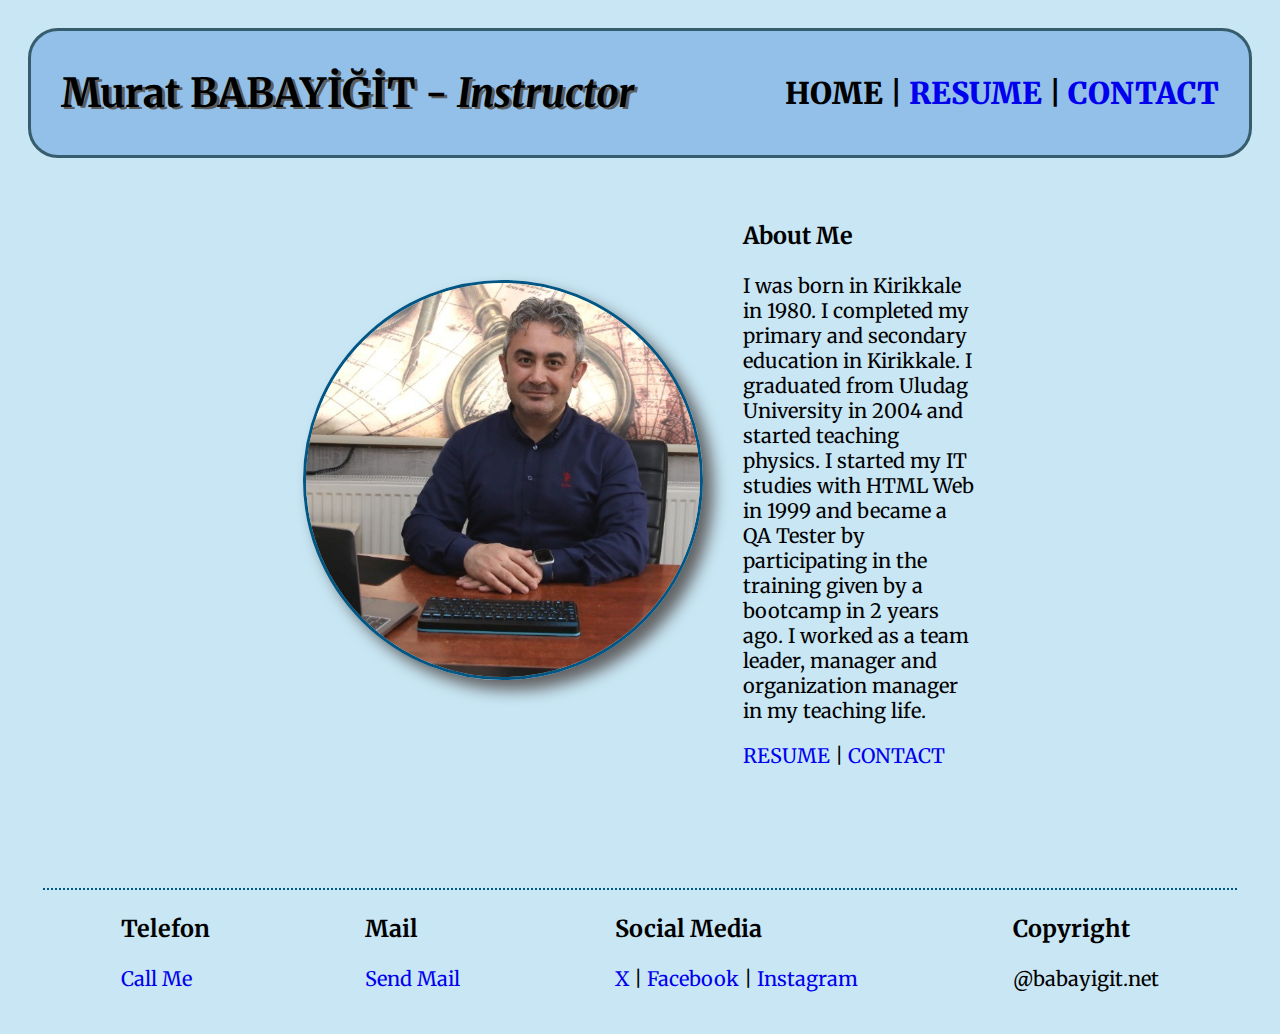
<file: index.html>
<!DOCTYPE html>
<html>
<head>
    <link rel="stylesheet" href="css/style.css">
    <meta charset="UTF-8">
    <meta name="viewport" content="width=device-width, initial-scale=1.0">
    <title>M.BABAYIGIT --- My Resume</title>
    <link rel="stylesheet" href="css/style.css">
</head>
<body>
    <div class="header">
        <div class="title"><h1>Murat BABAYİĞİT - <i>Instructor</i></h1></div>
        <div class="menu">HOME | <a href="resume.html">RESUME </a> | <a href="contact.html">CONTACT</a></div>

    </div>

    <div class="content">
        <div class="about">
            <div class="photo" id="MyProfilePicture">
                <img src="img/mb.jpg" alt="My Profile Picture">
            </div>
            <div class="description">
                <h3>About Me</h3>
                <p>I was born in Kirikkale in 1980. I completed my primary and secondary education in Kirikkale. 
                    I graduated from Uludag University in 2004 and started teaching physics. 
                    I started my IT studies with HTML Web in 1999 and became a QA Tester
                    by participating in the training given by a bootcamp in 2 years ago. 
                    I worked as a team leader, manager and organization manager in my teaching life. <br></p>
                <div class="toolbar">
                    <a href="resume.html">RESUME </a> | 
                    <a href="contact.html">CONTACT</a>
                </div>
            </div>
        </div>

    </div>

    <br><br> <br>
    <div class="footer">
        <div class="phone"><h3>Telefon</h3><a href="tel:+905001234567">Call Me</a></div>
        <div class="email"><h3>Mail</h3><a href="mailto:babayigit@babayigit.net">Send Mail</a></div>
        <div class="social"><h3>Social Media</h3><a href="http://www.x.com" target="_blank">X</a> | <a href="http://www.facebook.com" target="_blank" >Facebook</a> | <a href="http://www.instagram.com" target="_blank" >Instagram</a></div>
        <div class="copyright"><h3>Copyright</h3>@babayigit.net</div>


    </div>
    
</body>
</html>
</file>
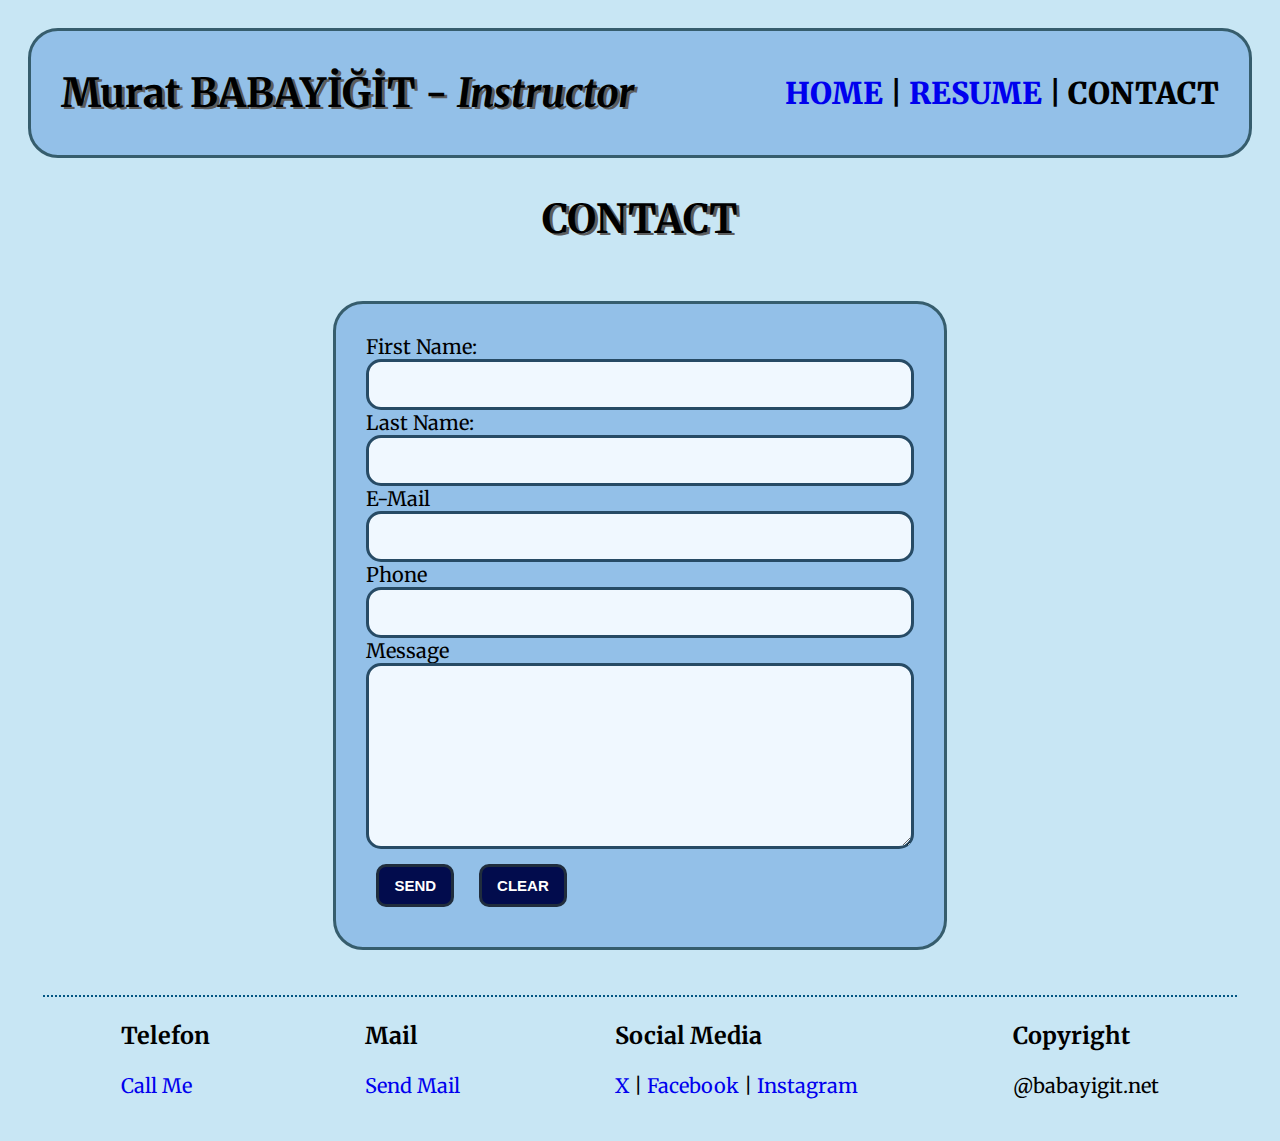
<file: contact.html>
<!DOCTYPE html>
<html>
<head>
    <link rel="stylesheet" href="css/style.css">
    <meta charset="UTF-8">
    <meta name="viewport" content="width=device-width, initial-scale=1.0">
    <title>M.BABAYIGIT --- My Resume</title>
</head>
<body>
    <div class="header">
        <div class="title"><h1>Murat BABAYİĞİT - <i>Instructor</i></h1></div>
        <div class="menu"><a href="index.html">HOME</a> | <a href="resume.html">RESUME</a> | CONTACT</div>

    </div>

    <div class="content">
        <h1>CONTACT</h1>
        <div class="section">
            <div class="card">
                <div class="left">
                    <form action="saveToDB.js">
                        <div class="form-row">
                            <div>
                                <label for="firstName">First Name:</label>
                            </div>
                            
                                <input type="text" name="firstName">
                            
                         </div>

                        <div class="form-row">
                            <div>
                                <label for="lastName">Last Name:</label>
                            </div>
                            
                                <input type="text" name="lastName">
                            
                        </div>
                        <div class="form-row">
                            <div>
                                <label for="email">E-Mail</label>
                            </div>                           
                                <input type="email" name="email">                        
                         </div>
                        <div class="form-row">
                            <div>
                                <label for="phone">Phone</label>
                            </div>
                            <input type="number" name="phone">
                         </div>
                         <div class="form-row">
                            <div>
                                <label for="message">Message</label>
                            </div>
                                <textarea name="message"  cols="30" rows="10"></textarea>
                         </div>
                         <button type="submit">SEND</button> <button type="reset">CLEAR</button>
                    </form>
                </div>            
            </div>
        </div>
    </div>


    <div class="footer">
        <div class="phone"><h3>Telefon</h3><a href="tel:+905001234567">Call Me</a></div>
        <div class="email"><h3>Mail</h3><a href="mailto:babayigit@babayigit.net">Send Mail</a></div>
        <div class="social"><h3>Social Media</h3><a href="http://www.x.com" target="_blank">X</a> | <a href="http://www.facebook.com" target="_blank" >Facebook</a> | <a href="http://www.instagram.com" target="_blank" >Instagram</a></div>
        <div class="copyright"><h3>Copyright</h3>@babayigit.net</div>


    </div>
    
</body>
</html>
</file>
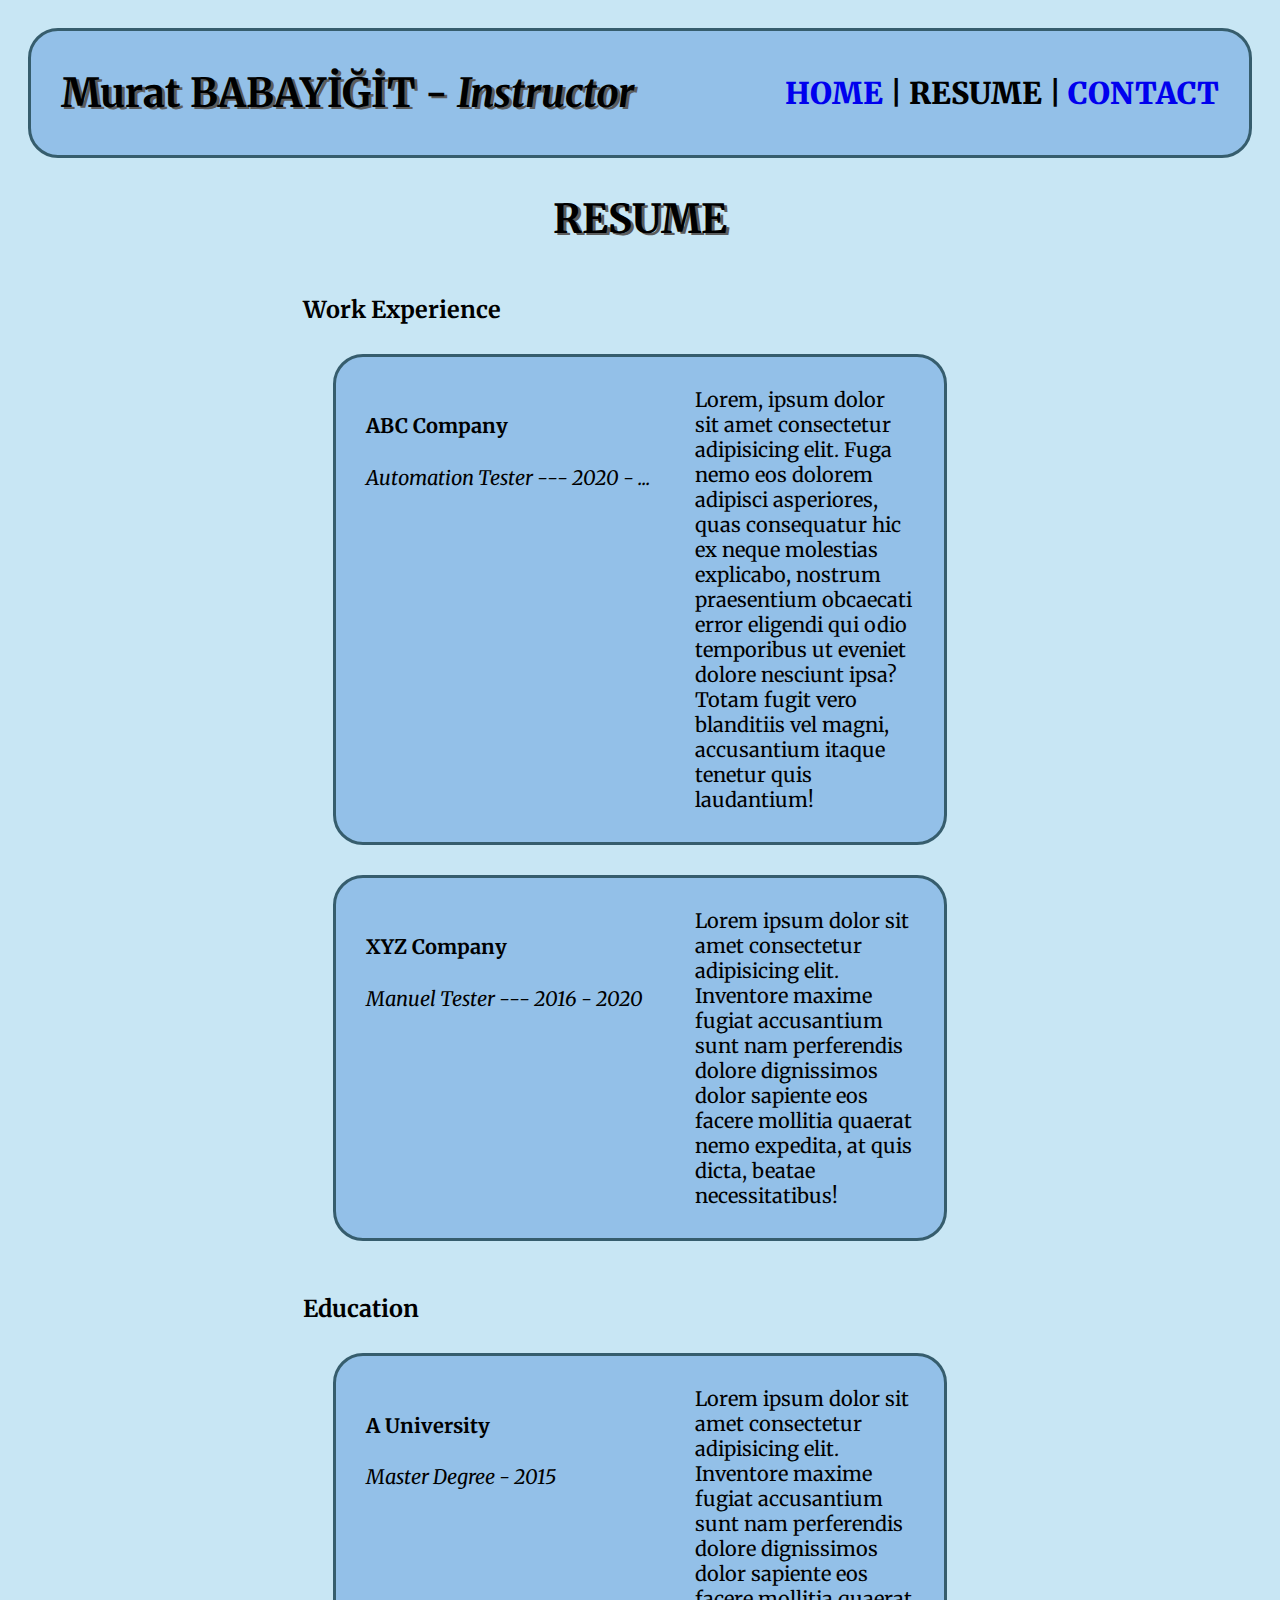
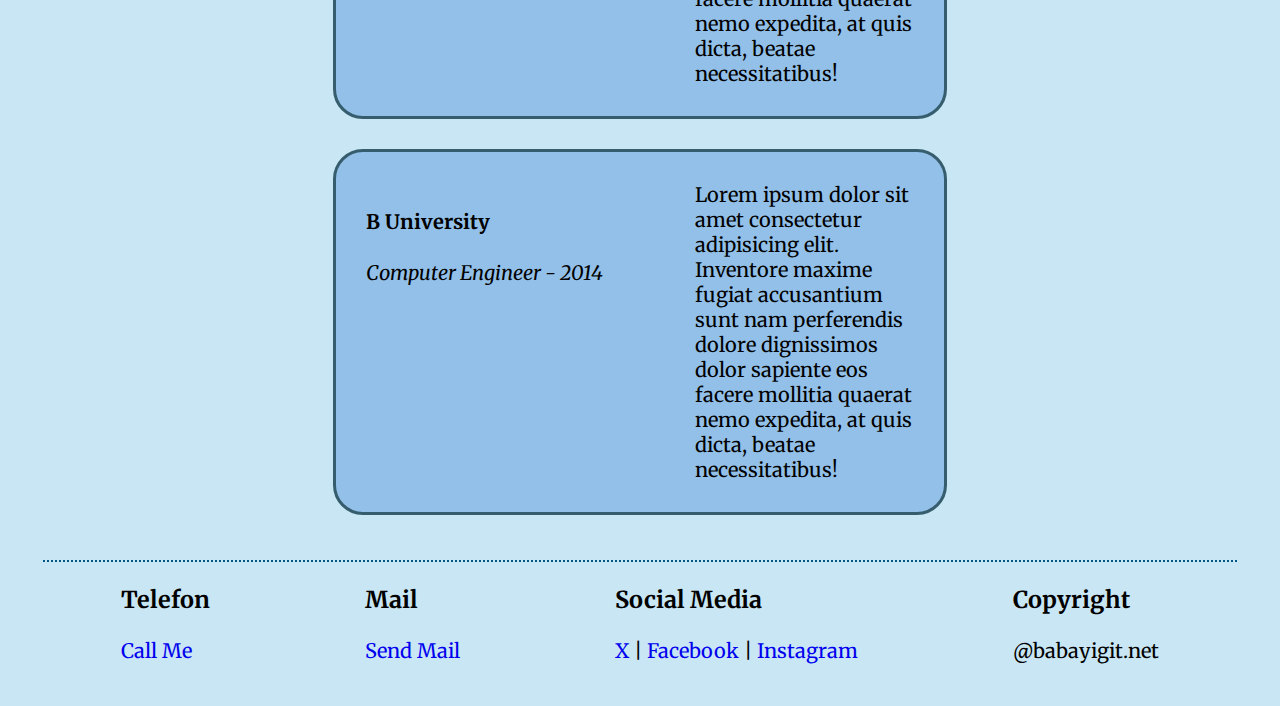
<file: resume.html>
<!DOCTYPE html>
<html>
<head>
    <meta charset="UTF-8">
    <meta name="viewport" content="width=device-width, initial-scale=1.0">
    <title>M.BABAYIGIT --- My Resume</title>
    <link rel="stylesheet" href="css/style.css">
</head>
<body>
    <div class="header">
        <div class="title"><h1>Murat BABAYİĞİT - <i>Instructor</i></h1></div>
        <div class="menu"><a href="index.html">HOME</a> | RESUME | <a href="contact.html">CONTACT</a></div>

    </div>

    <div class="content">
        <h1>RESUME</h1>
        <div class="section">
            <h3>Work Experience</h3>
            <div class="card">
                <!-- Şirket Adı ve Çalışma Süresi -->
                <div class="left">
                    <h4>ABC Company</h4>
                    <i>Automation Tester --- 2020 - ...</i>

                </div>
    
                <!-- İş ile ilgili açıklama -->
                <div class="right">
                    Lorem, ipsum dolor sit amet consectetur adipisicing elit. 
                    Fuga nemo eos dolorem adipisci asperiores, quas consequatur 
                    hic ex neque molestias explicabo, nostrum praesentium obcaecati
                    error eligendi qui odio temporibus ut eveniet dolore nesciunt ipsa?
                    Totam fugit vero blanditiis vel magni, accusantium
                    itaque tenetur quis laudantium!

                </div>
            </div>

            <div class="card">
                <!-- Şirket Adı ve Çalışma Süresi -->
                <div class="left">
                    <h4>XYZ Company</h4>
                    <i>Manuel Tester --- 2016 - 2020</i>

                </div>
    
                <!-- İş ile ilgili açıklama -->
                <div class="right">
                    Lorem ipsum dolor sit amet consectetur adipisicing elit. 
                    Inventore maxime fugiat accusantium sunt nam perferendis 
                    dolore dignissimos dolor sapiente eos facere mollitia quaerat
                    nemo expedita, at quis dicta, beatae necessitatibus!

                </div>
            </div>

            
        </div>


        <div class="section">
            <h3>Education</h3>
            <div class="card">
                
                <div class="left">
                    <h4>A University</h4>
                    <i>Master Degree - 2015</i>
                </div>


                <div class="right">
                    Lorem ipsum dolor sit amet consectetur adipisicing elit. 
                    Inventore maxime fugiat accusantium sunt nam perferendis 
                    dolore dignissimos dolor sapiente eos facere mollitia quaerat
                    nemo expedita, at quis dicta, beatae necessitatibus!
                </div>
            </div>

            <div class="card">
                <div class="left">
                    <h4>B University</h4>
                    <i>Computer Engineer - 2014</i>

                </div>
                <div class="right">
                    Lorem ipsum dolor sit amet consectetur adipisicing elit. 
                    Inventore maxime fugiat accusantium sunt nam perferendis 
                    dolore dignissimos dolor sapiente eos facere mollitia quaerat
                    nemo expedita, at quis dicta, beatae necessitatibus!
            
                </div>
            </div>
            </div>

        </div>


    </div>


    <div class="footer">
        <div class="phone"><h3>Telefon</h3><a href="tel:+905001234567">Call Me</a></div>
        <div class="email"><h3>Mail</h3><a href="mailto:babayigit@babayigit.net">Send Mail</a></div>
        <div class="social"><h3>Social Media</h3><a href="http://www.x.com" target="_blank">X</a> | <a href="http://www.facebook.com" target="_blank" >Facebook</a> | <a href="http://www.instagram.com" target="_blank" >Instagram</a></div>
        <div class="copyright"><h3>Copyright</h3>@babayigit.net</div>


    </div>
    
</body>
</html>
</file>
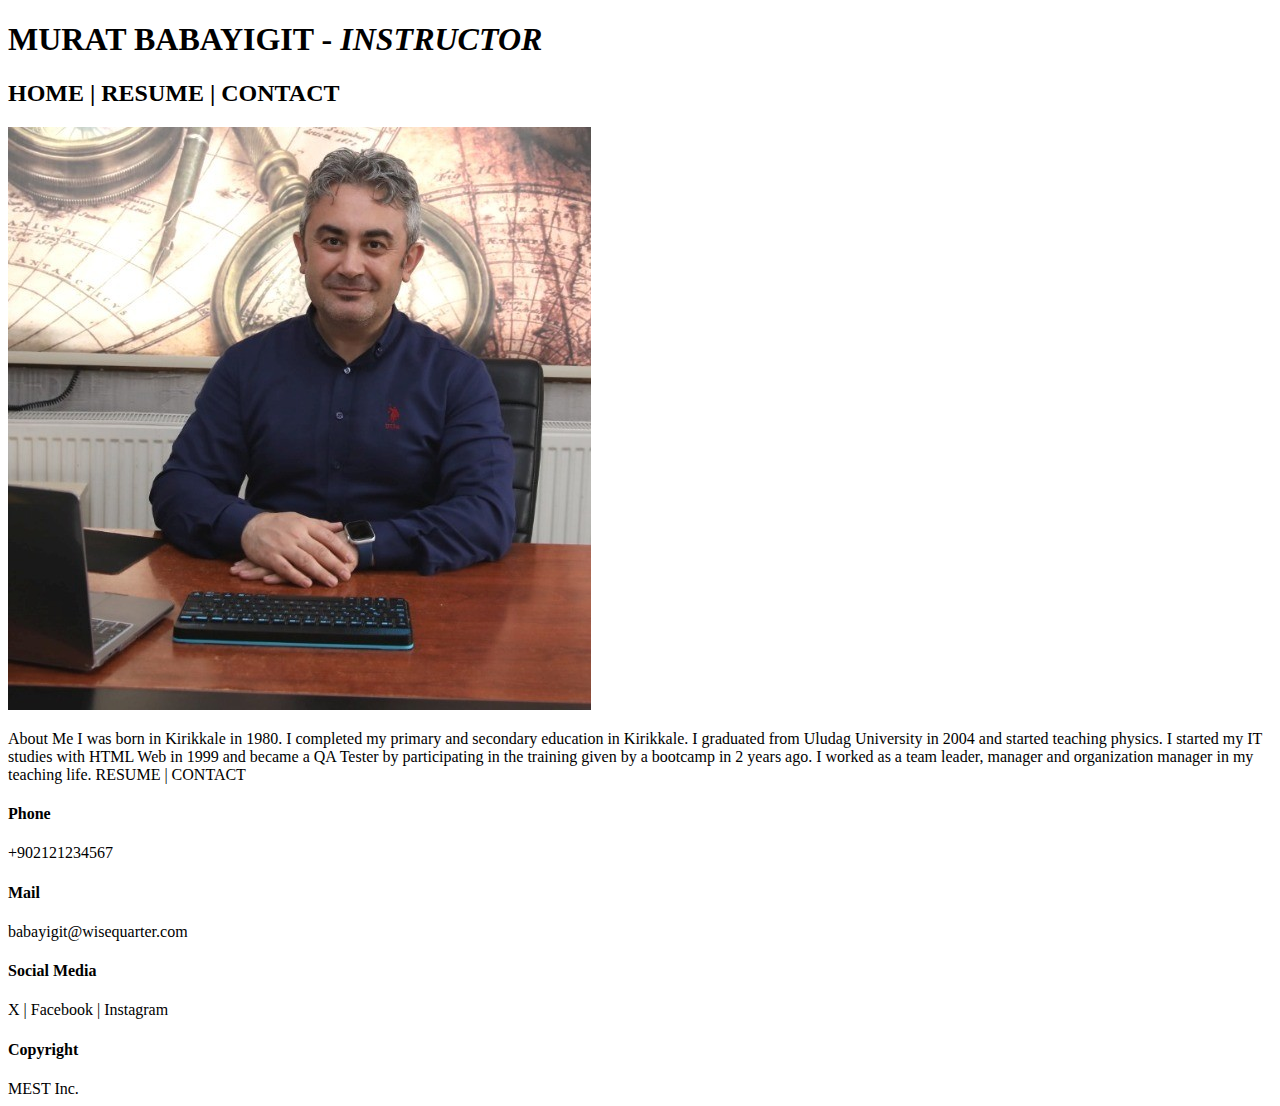
<file: testindex.html>
<!DOCTYPE html>
<html>
<head>
    <meta charset="UTF-8">
    <meta name="viewport" content="width=device-width, initial-scale=1.0">
    <title>meetUP TYT - WiseQuarter</title>
</head>


<body>
  
 <div class="header">
    <div><h1>MURAT BABAYIGIT - <i>INSTRUCTOR</i></h1></div>
    <div><h2>HOME | RESUME | CONTACT</h2></div>

 </div>

 <div class="content">
    <div class="photo"><img src="img/mb.jpg" alt="murat babayigit"></div>
    <div class="aboutme"><p>About Me
        I was born in Kirikkale in 1980. I completed my primary and secondary education in Kirikkale. I graduated from Uludag University in 2004 and started teaching physics. I started my IT studies with HTML Web in 1999 and became a QA Tester by participating in the training given by a bootcamp in 2 years ago. I worked as a team leader, manager and organization manager in my teaching life.
        
        RESUME | CONTACT</p></div>

 </div>

 <div class="footer">
    <div class="phone"><h4>Phone</h4>+902121234567</div>
    <div class="email"><h4>Mail</h4>babayigit@wisequarter.com</div>
    <div class="social"><h4>Social Media</h4>X | Facebook | Instagram</div>
    <div class="copyright"><h4>Copyright</h4> MEST Inc.</div>

 </div>   






</body>
</html>
</file>
<file: css/style.css>
@import url('https://fonts.googleapis.com/css2?family=Merriweather:ital,wght@0,300;0,400;0,700;0,900;1,300;1,400;1,700;1,900&display=swap');

body {
    font-family: 'Merriweather', serif;
    font-size: 20px;
    padding: 20px;
    background-color: rgb(200, 230, 244);

}

* {
    box-sizing: border-box;
}

.header{
    display: flex;
    justify-content: space-between;
    border: 3px solid rgb(54, 93, 109);
    background-color: rgb(147, 192, 232);
    border-radius: 30px;
    padding: 10px 30px;
    margin-bottom: 10px;
    align-items: center;
    
    }
    
    .header .title {
        display: flex;
        align-items: center;
        gap: 15px; /* Flex elemanlarinin arasina bosluk koymak icin kullanilir*/
    }

    h1{
        text-shadow: 3px 2px rgb(92, 93, 93) ;
    }
    
    a {
        text-decoration: none;
    }
    .menu{
        font-weight: 900;
        font-size: 30px;
    }
    
    .footer{
        border-top: 2px dotted rgb(2, 86, 131);
        margin: 15px;
        display: flex;
        justify-content: space-around;
    }
    .content{
        display: flex;
        flex-direction: column;
        align-items: center;
    }
  .content .about{
    display: flex;
    align-items: center;
    padding: 30px;
    gap: 40px;
    width: 60%;
  }
 

    .content img{
        width: 400px;
        height: 400px;
        border: 3px solid rgb(2, 86, 131);
        border-radius: 200px;
        box-shadow: 10px 10px 15px rgb(97, 97, 98);

    }

    .section{
        width: 55%;
        align-items: center;
    }
     .section .card{display: flex;
        border: 3px solid rgb(54, 93, 109);
        background-color: rgb(147, 192, 232);
        border-radius: 30px;
        padding: 30px;
        margin: 30px;
     }
     .section .card .left{
        flex: 3;
     }
     .section .card .right{
        flex: 2;
     }

     input, textarea {
        border: 3px solid rgb(39, 75, 101);
        background-color: aliceblue;
        border-radius: 15px;
        padding: 15px;
        width: 100%;
    }
    
    button {
        border: 3px solid rgb(32, 45, 61);
        border-radius: 10px;
        padding: 10px 15px;
        margin: 10px;
        background-color: rgb(2, 12, 77);
        font-size: 15px;
        font-weight: 600;
        color: rgb(255, 255, 255);
    }
</file>
